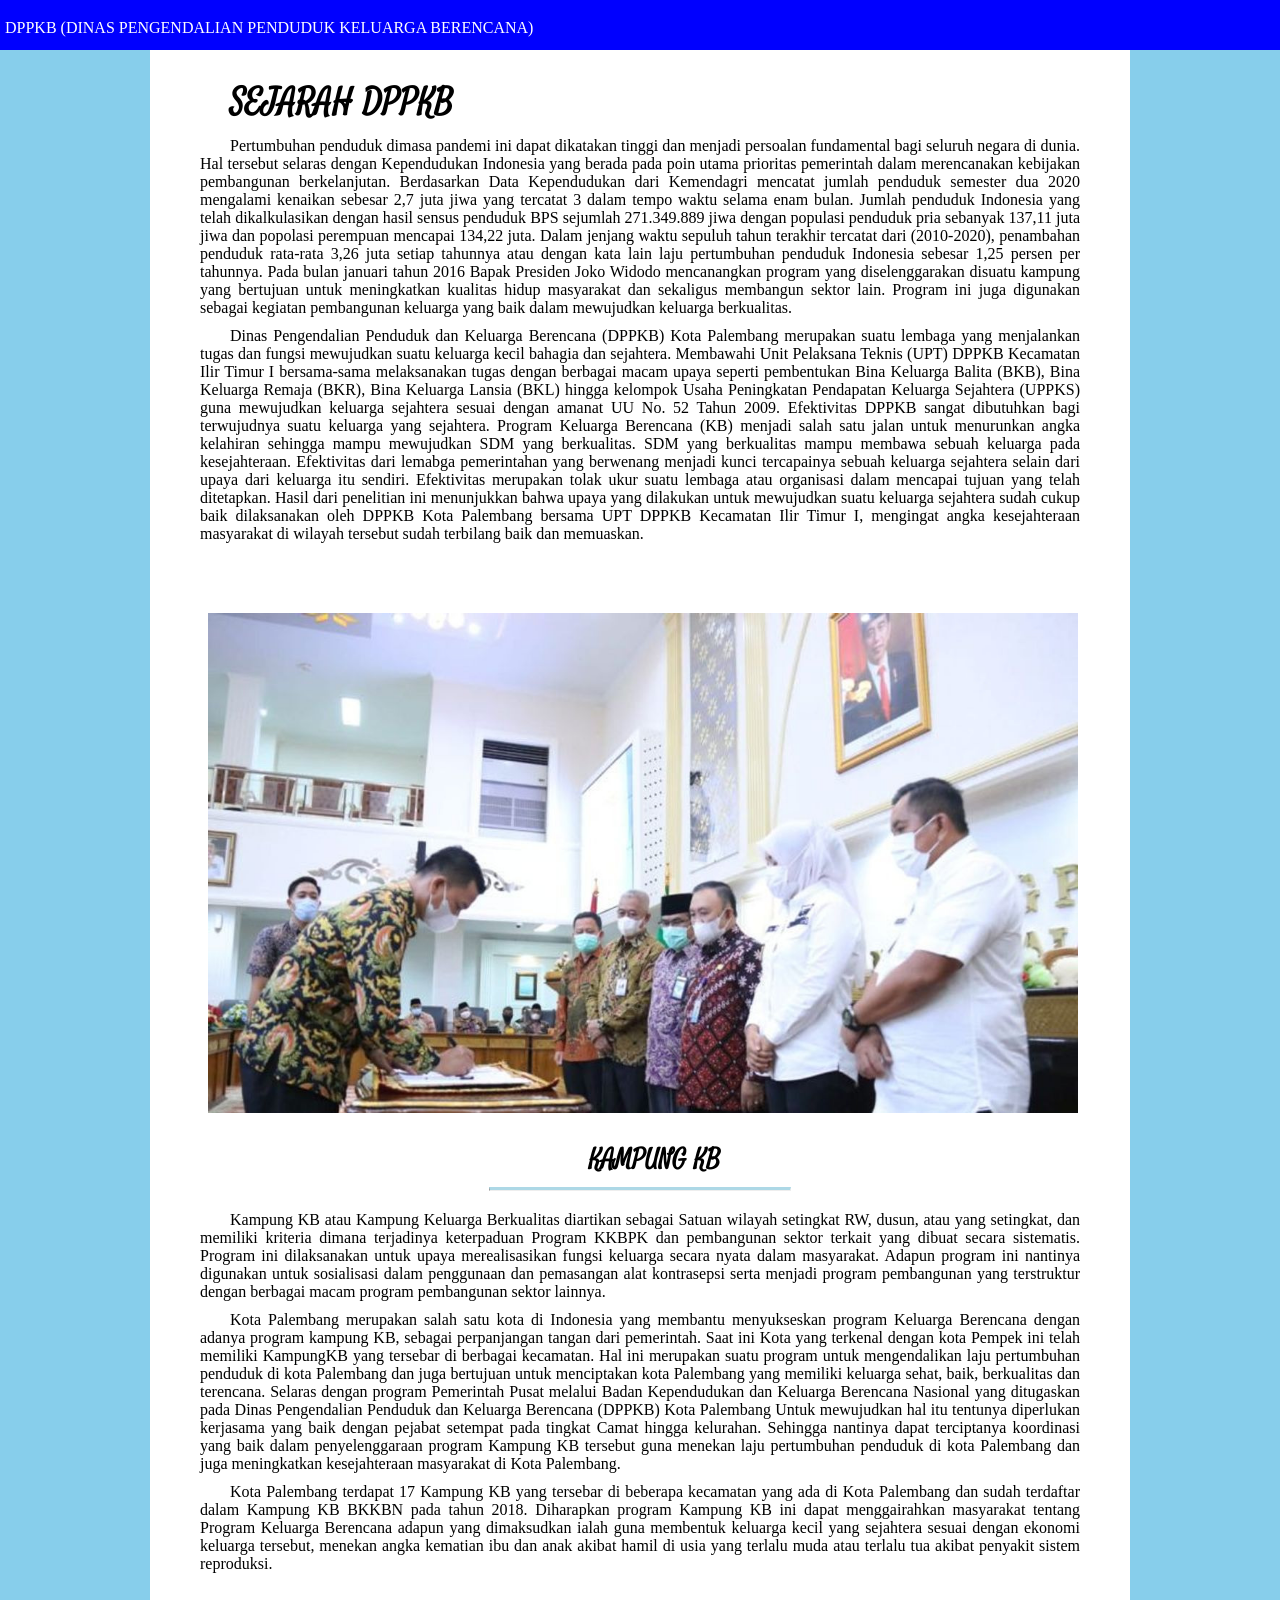
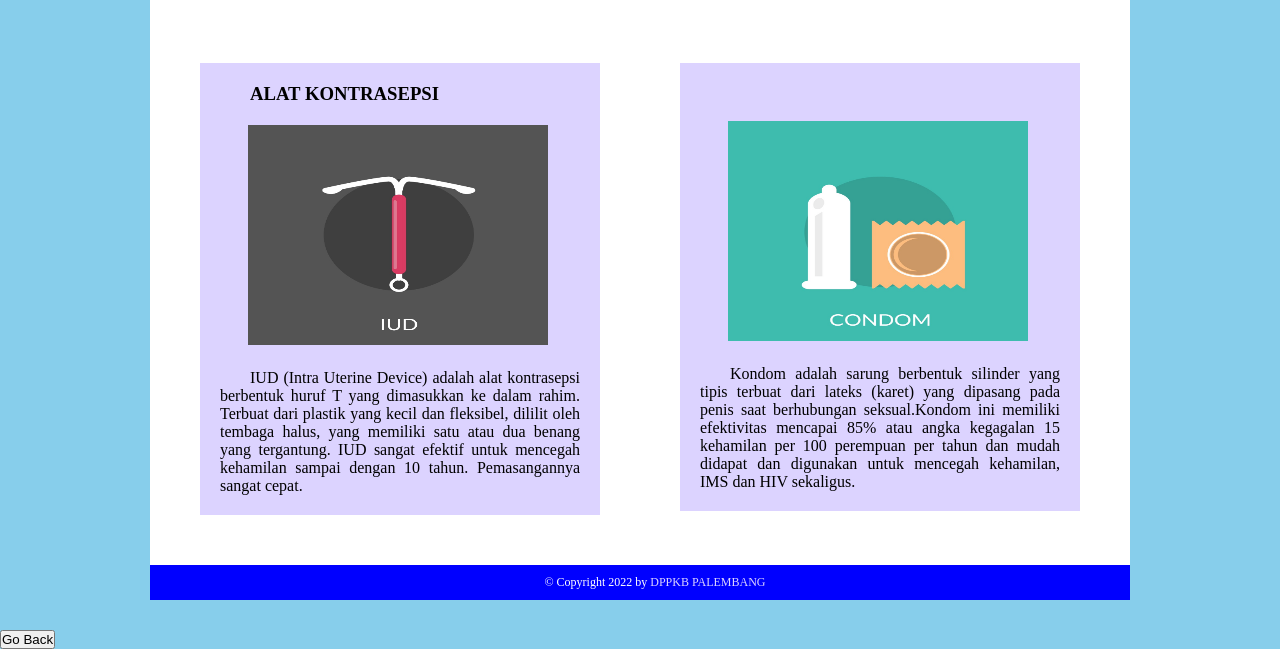
<file: sejarah.html>
<!DOCTYPE html>
<html>
<head>
    <meta charset="utf-8">
    <meta name="viewport" content="width=device-width, initial-scale=1">

    <link href="https://fonts.googleapis.com/css2?family=Satisfy&display=swap" rel="stylesheet">
    <!--=============== CSS ===============--> 
    <link rel="stylesheet" href="styledua.css">
    <title>SEJARAH DPPKB</title>
</head>
<body>
     
    <div class="nav">
        <li>DPPKB (DINAS PENGENDALIAN PENDUDUK KELUARGA BERENCANA)</li>
    </div>
    <div class="container">
        <div class="header">
            <h1>SEJARAH DPPKB</h1>
            <p>Pertumbuhan penduduk dimasa pandemi ini dapat dikatakan tinggi dan menjadi persoalan fundamental bagi seluruh negara di dunia. Hal tersebut selaras dengan Kependudukan Indonesia yang berada pada poin utama prioritas pemerintah dalam merencanakan kebijakan pembangunan berkelanjutan. Berdasarkan Data Kependudukan dari Kemendagri mencatat jumlah penduduk semester dua 2020 mengalami kenaikan sebesar 2,7 juta jiwa yang tercatat 3 dalam tempo waktu selama enam bulan. Jumlah penduduk Indonesia yang telah dikalkulasikan dengan hasil sensus penduduk BPS sejumlah 271.349.889 jiwa dengan populasi penduduk pria sebanyak 137,11 juta jiwa dan popolasi perempuan mencapai 134,22 juta. Dalam jenjang waktu sepuluh tahun terakhir tercatat dari (2010-2020), penambahan penduduk rata-rata 3,26 juta setiap tahunnya atau dengan kata lain laju pertumbuhan penduduk Indonesia sebesar 1,25 persen per tahunnya. Pada bulan januari tahun 2016 Bapak Presiden Joko Widodo mencanangkan program yang diselenggarakan disuatu kampung yang bertujuan untuk meningkatkan kualitas hidup masyarakat dan sekaligus membangun sektor lain. Program ini juga digunakan sebagai kegiatan pembangunan keluarga yang baik dalam mewujudkan keluarga berkualitas.</p>
            <p>Dinas Pengendalian Penduduk dan Keluarga Berencana (DPPKB) Kota Palembang merupakan suatu lembaga yang menjalankan tugas dan fungsi mewujudkan suatu keluarga kecil bahagia dan sejahtera. Membawahi Unit Pelaksana Teknis (UPT) DPPKB Kecamatan Ilir Timur I bersama-sama melaksanakan tugas dengan berbagai macam upaya seperti pembentukan Bina Keluarga Balita (BKB), Bina Keluarga Remaja (BKR), Bina Keluarga Lansia (BKL) hingga kelompok Usaha Peningkatan Pendapatan Keluarga Sejahtera (UPPKS) guna mewujudkan keluarga sejahtera sesuai dengan amanat UU No. 52 Tahun 2009. Efektivitas DPPKB sangat dibutuhkan bagi terwujudnya suatu keluarga yang sejahtera. Program Keluarga Berencana (KB) menjadi salah satu jalan untuk menurunkan angka kelahiran sehingga mampu mewujudkan SDM yang berkualitas. SDM yang berkualitas mampu membawa sebuah keluarga pada kesejahteraan. Efektivitas dari lemabga pemerintahan yang berwenang menjadi kunci tercapainya sebuah keluarga sejahtera selain dari upaya dari keluarga itu sendiri. Efektivitas merupakan tolak ukur suatu lembaga atau organisasi dalam mencapai tujuan yang telah ditetapkan. Hasil dari penelitian ini menunjukkan bahwa upaya yang dilakukan untuk mewujudkan suatu keluarga sejahtera sudah cukup baik dilaksanakan oleh DPPKB Kota Palembang bersama UPT DPPKB Kecamatan Ilir Timur I, mengingat angka kesejahteraan masyarakat di wilayah tersebut sudah terbilang baik dan memuaskan.</p>
        </div>
        <div class="pic"><img src="assets/img/aadua.jpeg" alt="" class="pic"></div>
        <div class="paragraf">
            <h2>KAMPUNG KB</h2>
            <hr>
            <p>Kampung KB atau Kampung Keluarga Berkualitas diartikan sebagai Satuan wilayah setingkat RW, dusun, atau yang setingkat, dan memiliki kriteria dimana terjadinya keterpaduan Program KKBPK dan pembangunan sektor terkait yang dibuat secara sistematis. Program ini dilaksanakan untuk upaya merealisasikan fungsi keluarga secara nyata dalam masyarakat. Adapun program ini nantinya digunakan untuk sosialisasi dalam penggunaan dan pemasangan alat kontrasepsi serta menjadi program pembangunan yang terstruktur dengan berbagai macam program pembangunan sektor lainnya.</p>
            <p>Kota Palembang merupakan salah satu kota di Indonesia yang membantu menyukseskan program Keluarga Berencana dengan adanya program kampung KB, sebagai perpanjangan tangan dari pemerintah. Saat ini Kota yang terkenal dengan kota Pempek ini telah memiliki KampungKB yang tersebar di berbagai kecamatan. Hal ini merupakan suatu program untuk mengendalikan laju pertumbuhan penduduk di kota Palembang dan juga bertujuan untuk menciptakan kota Palembang yang memiliki keluarga sehat, baik, berkualitas dan terencana. Selaras dengan program Pemerintah Pusat melalui Badan Kependudukan dan Keluarga Berencana Nasional yang ditugaskan pada Dinas Pengendalian Penduduk dan Keluarga Berencana (DPPKB) Kota Palembang Untuk mewujudkan hal itu tentunya diperlukan kerjasama yang baik dengan pejabat setempat pada tingkat Camat hingga kelurahan. Sehingga nantinya dapat terciptanya koordinasi yang baik dalam penyelenggaraan program Kampung KB tersebut guna menekan laju pertumbuhan penduduk di kota Palembang dan juga meningkatkan kesejahteraan masyarakat di Kota Palembang. </p>
            <p>Kota Palembang terdapat 17 Kampung KB yang tersebar di beberapa kecamatan yang ada di Kota Palembang dan sudah terdaftar dalam Kampung KB BKKBN pada tahun 2018. Diharapkan program Kampung KB ini dapat menggairahkan masyarakat tentang Program Keluarga Berencana adapun yang dimaksudkan ialah guna membentuk keluarga kecil yang sejahtera sesuai dengan ekonomi keluarga tersebut, menekan angka kematian ibu dan anak akibat hamil di usia yang terlalu muda atau terlalu tua akibat penyakit sistem reproduksi. </p>
        </div>
        <div class="content cf">
            <div class="kiri">
                <h3>ALAT KONTRASEPSI</h3>
                <img src="assets/img/aasatu.jpeg" alt="" class="home__img">
                <p>IUD (Intra Uterine Device) adalah alat kontrasepsi berbentuk huruf T yang dimasukkan ke dalam rahim. Terbuat dari plastik yang kecil dan fleksibel, dililit oleh tembaga halus, yang memiliki satu atau dua benang yang tergantung. IUD sangat efektif untuk mencegah kehamilan sampai dengan 10 tahun. Pemasangannya sangat cepat.</p>
            </div>
            <div class="kanan">
                <br>
                <img src="assets/img/aatiga.jpeg" alt="" class="home__img">
                <p>Kondom adalah sarung berbentuk silinder yang tipis terbuat dari lateks (karet) yang dipasang pada penis saat berhubungan seksual.Kondom ini memiliki efektivitas mencapai 85% atau angka kegagalan 15 kehamilan per 100 perempuan per tahun dan mudah didapat dan digunakan untuk mencegah kehamilan, IMS dan HIV sekaligus.</p>
            </div>
        </div>
            <div class="footer">
                <p class="copy">
                    &copy Copyright 2022 by 
                    <a href="#">DPPKB PALEMBANG</a>
                </p>
                
            </div>
        
    </div>
        <button onclick="history.back()">Go Back</button>
</body>
</html>
</file>
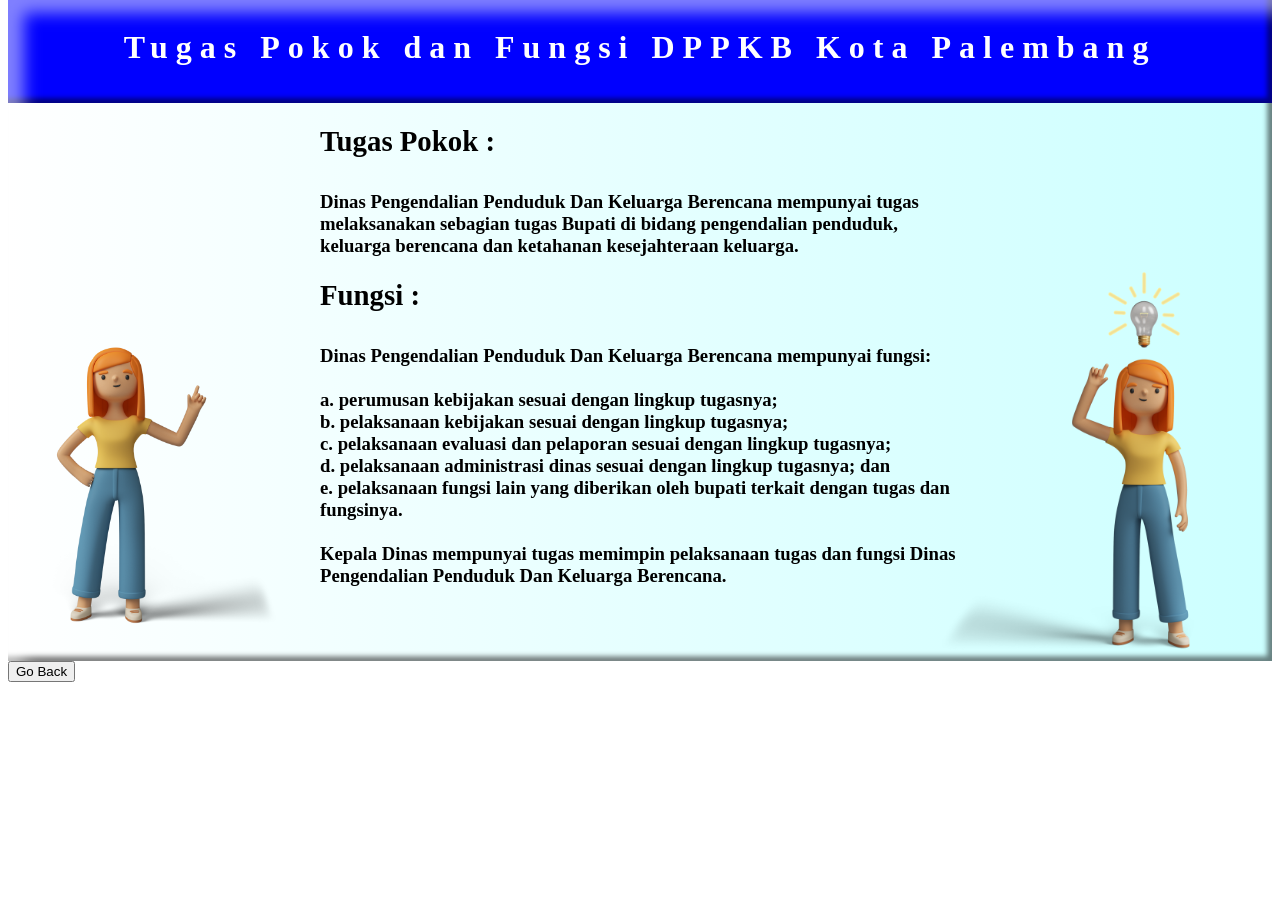
<file: Tugas.html>
<!DOCTYPE html>
<html>
<head>
	<meta charset="utf-8">
	<meta name="viewport" content="width=device-width, initial-scale=1">
	<!--=============== FAVICON ===============-->
        <link rel="shortcut icon" href="assets/img/dppkb.png" type="image/x-icon">
	<title>Tugas Pokok DPP-KB Palembang</title>
	<link rel="stylesheet" href="">
</head>
<style type="text/css">
	.content h1{
		text-align: center;
		color: white;
		font-family: "Times New Roman", Times, serif;
		letter-spacing: 0.5rem;
	}

	.content2{
		max-width:40rem;
		margin: auto;

	}

	.header{
		background-color: blue;
		margin-top: -1.5rem;
		 box-shadow: inset 1em 1em 1em 0 rgba(255,255,255,0.5), inset -0.3em -0.3em 0.3em 0 rgba(0,0,0,0.5);
	}

	.container{
		 box-shadow: inset 1em 1em 1em 0 rgba(255,255,255,0.5), inset -0.3em -0.3em 0.3em 0 rgba(0,0,0,0.5);
		 background: linear-gradient(to right, #ffffff 0%, #ccffff 100%);
		 padding-bottom: 0.1rem;
	}
   
    .judul{
    	font-size: 1.8rem;
    }

</style>
<body>


<div class="container">

	<div class="content">
		<div class="header">
					<h1 style="padding-top: 2rem;">Tugas Pokok dan Fungsi DPPKB Kota Palembang<br><br> </h1> </div>
<div class="content2">
					<h3>
                        <div class="judul">Tugas Pokok :<br><br></div>

                        Dinas Pengendalian Penduduk Dan Keluarga Berencana mempunyai tugas melaksanakan sebagian tugas Bupati di bidang pengendalian penduduk, keluarga berencana dan ketahanan kesejahteraan keluarga.<br><br>

                        <div class="judul">
                        Fungsi :<br><br> </div>

                        Dinas Pengendalian Penduduk Dan Keluarga Berencana mempunyai fungsi:<br><br>

                        a. perumusan kebijakan sesuai dengan lingkup tugasnya;<br>

                        b. pelaksanaan kebijakan sesuai dengan lingkup tugasnya;<br>

                        c.  pelaksanaan evaluasi dan pelaporan sesuai dengan lingkup tugasnya;<br>

                        d. pelaksanaan administrasi dinas sesuai dengan lingkup tugasnya; dan<br>

                        e. pelaksanaan fungsi lain yang diberikan oleh bupati terkait dengan tugas dan fungsinya.<br> <br>

                		Kepala Dinas mempunyai tugas memimpin pelaksanaan tugas dan fungsi Dinas Pengendalian Penduduk Dan Keluarga Berencana.

                		 

                		</h3> 

                		<img src="assets/img/aha.png" class="gambar" style="width: 20rem; height: 20rem; margin-top: -18rem; margin-left: -20rem;">    
                		 <img src="assets/img/ihi.png" class="gambar" style="width: 24rem; height: 24rem; margin-top: -60rem; margin-left: 36rem;"> 
                		</div>  

	</div>
  
</div>
 <button onclick="history.back()">Go Back</button>  
</body>
</html>
</file>
<file: styledua.css>
*{
	margin: 0;
	padding: 0;
}

body{
	background-color: skyblue;
}

.nav{
	position: fixed;
	top: 0;
	width: 100%;
	height: 50px;
	background-color: blue;
}

.nav li{
	color: white;
	display: inline-block;
	line-height: 45px;
	padding: 5px;
	text-decoration: none;
}

.container{
	width: 980px;
	margin: 30px auto;
	background-color: white;
	text-indent: 30px;
}

.header p{
	margin-top: 10px;
	text-align: justify;
}

.header{
	padding: 50px;
}

.header h1{
	font-family: 'Satisfy', cursive;
}

.pic{
	height: 500px;
	background-size: cover;
	width: 870px;
	
}

h2{
	text-align: center;
	font-family: 'Satisfy', cursive;

}

hr{
	width: 300px;
	border-top: 3px solid lightblue;
	margin: auto;
	margin-top: 10px;
	margin-bottom: 20px;
}

.paragraf{
	padding: 50px;
}

.paragraf p{
	text-indent: 30px;
	margin-bottom: 10px;
	text-align: justify;
}

.content{
	padding: 50px;
	margin-top: -20px;
	text-align: justify;
}

.kiri{
	width: 400px;
	float: left;
	background-color: #dcd3ff;
	padding: 20px;
	box-sizing: border-box;
}

.kanan{
	width: 400px;
	float: right;
	background-color: #dcd3ff;
	padding: 20px;
	box-sizing: border-box;
}

img{
	padding-top: 20px;
	padding-bottom: 20px;
	width: 300px;
	height: 220px;
	margin-left: 28px;
}

.cf:before,
.cf:after {
    content: " "; /* 1 */
    display: table; /* 2 */
}

.cf:after {
    clear: both;
}

/**
 * For IE 6/7 only
 * Include this rule to trigger hasLayout and contain floats.
 */
.cf {
    *zoom: 1;
}

.footer{
	background-color: blue;
	padding: 10px;
}

.copy{
	color: #fff;
	text-align: center;
	font-size: 12px;
}

.footer a{
	color: #dcd3ff;
	text-decoration: none;
}
</file>
